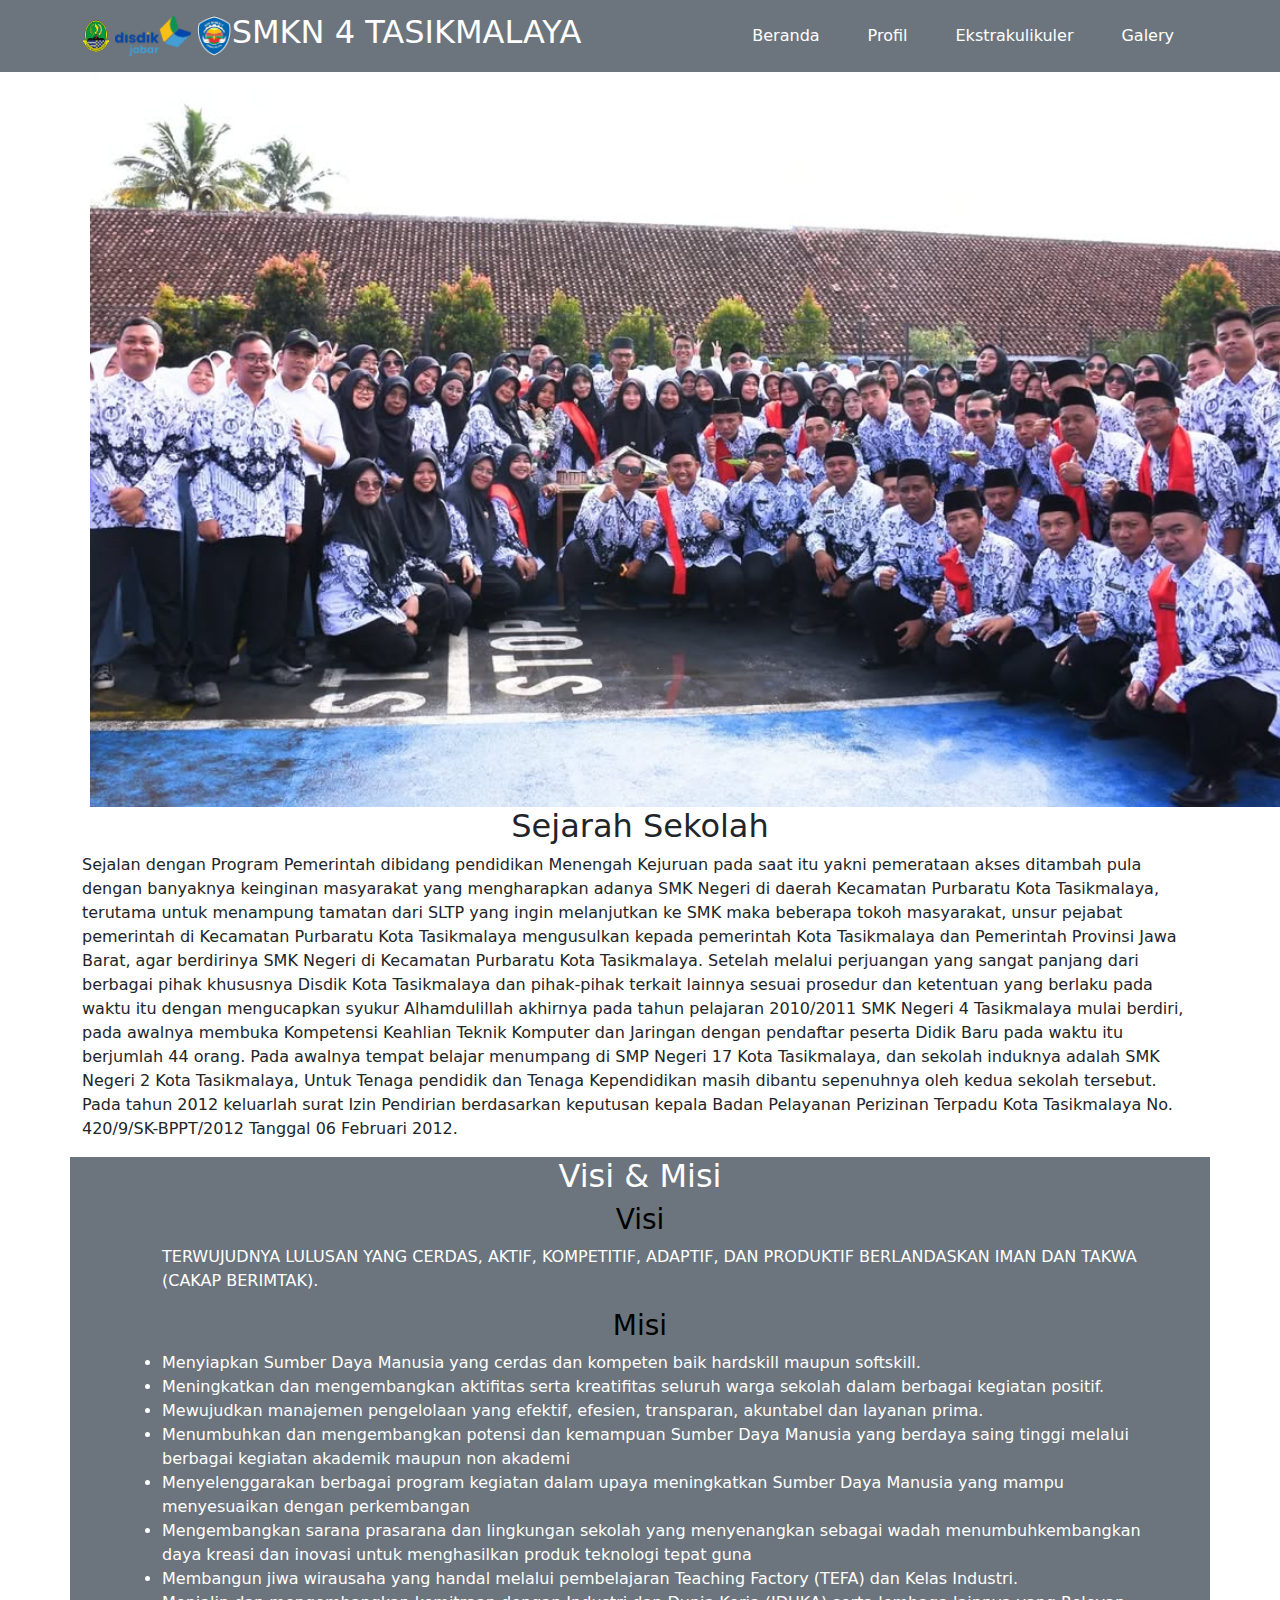
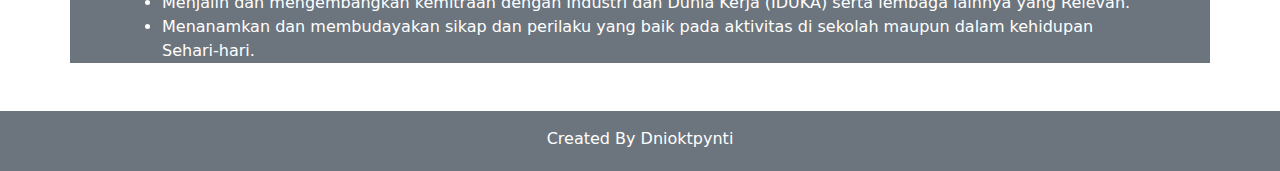
<file: profil.html>
<doctype html>
<html lang="en">

<head>
    <meta charset="utf-8">
    <meta name="viewport" content="width=device-width, initial-scale=1">
    <title>Web Sekolah</title>
    <link href="https://cdn.jsdelivr.net/npm/bootstrap@5.3.3/dist/css/bootstrap.min.css" rel="stylesheet"
        integrity="sha384-QWTKZyjpPEjISv5WaRU9OFeRpok6YctnYmDr5pNlyT2bRjXh0JMhjY6hW+ALEwIH" crossorigin="anonymous">
    <link rel="stylesheet" href="style.css">
</head>

<body>

  <!-- Awal Navbar -->
  <nav class="navbar fixed-top navbar-expand-lg bg-secondary">
    <div class="container">
        <div class="Logo">
            <img src="gambar/jabar.png" alt="logo 1">
            <img src="gambar/disdik.png" alt="logo 2">
            <img src="gambar/logo.png" alt="logo 3">
        </div>
        <a class="navbar-brand fw-bold" href="#">
            <h2 class="text-white">SMKN 4 TASIKMALAYA</h2>
        </a>
        <button class="navbar-toggler" type="button" data-bs-toggle="collapse" data-bs-target="#navbarNav"
            aria-controls="navbarNav" aria-expanded="false" aria-label="Toggle navigation">
            <span class="navbar-toggler-icon"></span>
        </button>
        <div class="collapse navbar-collapse" id="navbarNav">
            <ul class="navbar-nav ms-auto">
                <li class="nav-item">
                    <a class="nav-link active px-4 text-white" href="index.html">Beranda</a>
                </li>
                <li class="nav-item">
                    <a class="nav-link px-4 text-white" href="profil.html">Profil</a>
                </li>
                <li class="nav-item">
                    <a class="nav-link px-4 text-white" href="Ekstrakulikuler.html">Ekstrakulikuler</a>
                </li>
                <li class="nav-item">
                    <a class="nav-link px-4 text-white" href="galery.html">Galery</a>
                </li>
            </ul>
        </div>
    </div>
</nav>
<!-- Akhir Navbar -->

<!-- Foto Profile -->
<div class="Foto">
    <img src="gambar/smk4.jpeg.jpeg" alt="" width="1210px" style="margin-left: 90px;">
  </div>
  <!-- Akhir Foto profile -->

  <!-- Awal Sejarah -->
   <div class="container">

    <div class="row">

        <h2 class="text-center">Sejarah Sekolah</h2>
        <p>Sejalan dengan Program Pemerintah dibidang pendidikan Menengah Kejuruan pada saat itu yakni pemerataan akses ditambah pula dengan banyaknya keinginan masyarakat yang mengharapkan adanya SMK Negeri di daerah Kecamatan Purbaratu Kota Tasikmalaya, terutama untuk menampung tamatan dari SLTP yang ingin melanjutkan ke SMK maka beberapa tokoh masyarakat, unsur pejabat pemerintah di Kecamatan Purbaratu Kota Tasikmalaya mengusulkan kepada pemerintah Kota Tasikmalaya dan Pemerintah Provinsi Jawa Barat, agar berdirinya SMK Negeri di Kecamatan Purbaratu Kota Tasikmalaya. Setelah melalui perjuangan yang sangat panjang dari berbagai pihak khususnya Disdik Kota Tasikmalaya dan pihak-pihak terkait lainnya sesuai prosedur dan ketentuan yang berlaku pada waktu itu dengan mengucapkan syukur Alhamdulillah akhirnya pada tahun pelajaran 2010/2011 SMK Negeri 4 Tasikmalaya mulai berdiri, pada awalnya membuka Kompetensi Keahlian Teknik Komputer dan Jaringan dengan pendaftar peserta Didik Baru pada waktu itu berjumlah 44 orang. Pada awalnya tempat belajar menumpang di SMP Negeri 17 Kota Tasikmalaya, dan sekolah induknya adalah SMK Negeri 2 Kota Tasikmalaya, Untuk Tenaga pendidik dan Tenaga Kependidikan masih dibantu sepenuhnya oleh kedua sekolah tersebut. Pada tahun 2012 keluarlah surat Izin Pendirian berdasarkan keputusan kepala Badan Pelayanan Perizinan Terpadu Kota Tasikmalaya No. 420/9/SK-BPPT/2012 Tanggal 06 Februari 2012.</p>
    </div>
   </div>
   <!-- Akhir Sejarah -->

 <!-- Awal Visi Misi -->
  
 <div>
    <div class="container bg-secondary text-white">
    <div class="mb-5 px-5">
        <h2 class="text-center ">Visi & Misi</h2>

        <h3 class=" text-black text-center ">Visi</h3>
        <ul>
            TERWUJUDNYA LULUSAN YANG CERDAS, AKTIF, KOMPETITIF, ADAPTIF, DAN PRODUKTIF BERLANDASKAN IMAN DAN TAKWA (CAKAP BERIMTAK).
        </ul>

        <h3 class="text-black text-center">Misi</h3>
        <ul>
            <li>Menyiapkan Sumber Daya Manusia yang cerdas dan kompeten baik hardskill maupun softskill.</li>
            <li>Meningkatkan dan mengembangkan aktifitas serta kreatifitas seluruh warga sekolah dalam berbagai kegiatan positif.</li>
            <li>Mewujudkan manajemen pengelolaan yang efektif, efesien, transparan, akuntabel dan layanan prima.</li>
            <li>Menumbuhkan dan mengembangkan potensi dan kemampuan Sumber Daya Manusia yang berdaya saing tinggi melalui berbagai kegiatan akademik maupun non akademi</li>
            <li>Menyelenggarakan berbagai program kegiatan dalam upaya meningkatkan Sumber Daya Manusia yang mampu menyesuaikan dengan perkembangan</li>
            <li>Mengembangkan sarana prasarana dan lingkungan sekolah yang menyenangkan sebagai wadah menumbuhkembangkan daya kreasi dan inovasi untuk menghasilkan produk teknologi tepat guna</li>
            <li>Membangun jiwa wirausaha yang handal melalui pembelajaran Teaching Factory (TEFA) dan Kelas Industri.</li>
            <li>Menjalin dan mengembangkan kemitraan dengan Industri dan Dunia Kerja (IDUKA) serta lembaga lainnya yang Relevan.</li>
            <li>Menanamkan dan membudayakan sikap dan perilaku yang baik pada aktivitas di sekolah maupun dalam kehidupan Sehari-hari.</li>
        </ul>
    </div>
</div>
<!-- Akhir Visi -->

<!-- awal footer -->
 <div class="text-white text-center p-3 bg-secondary" style="height: 60px;">
    Created By Dnioktpynti 
 </div>
</footer>
 <!-- akhir footer -->
<script src="https://cdn.jsdelivr.net/npm/bootstrap@5.3.3/dist/js/bootstrap.bundle.min.js"
integrity="sha384-YvpcrYf0tY3lHB60NNkmXc5s9fDVZLESaAA55NDzOxhy9GkcIdslK1eN7N6jIeHz"
crossorigin="anonymous"></script>
</body>

</html>
</file>
<file: style.css>
.jumbotron{
    background-image: url(gambar/guru2.jpeg);
    background-size: cover;
    background-position: center center;
    padding: 350px;
}

.logo img{
    height: 40px;
}

.jurusan{
    background-color: gray;
}
</file>
